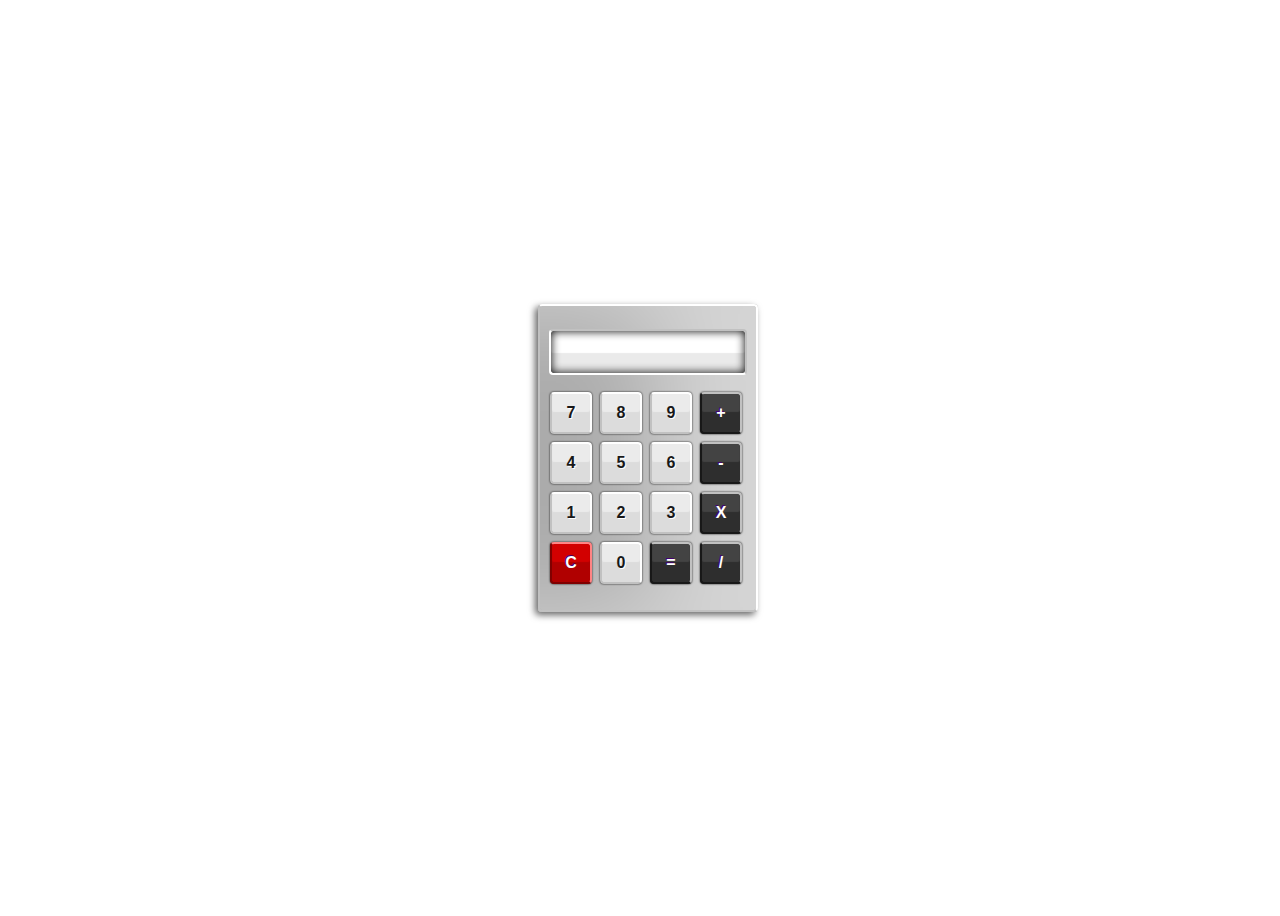
<file: index.html>
<!DOCTYPE html>
<html lang="en">
<head>
    <meta charset="UTF-8">
    <meta http-equiv="X-UA-Compatible" content="IE=edge">
    <meta name="viewport" content="width=device-width, initial-scale=1.0">
    <title>Calculator</title>
    <link rel="stylesheet" href="./style.css">
    <script src="./index.js" defer></script>
</head>
<body>
    <div class="container">
    <fieldset id="container">
    
    <form name="calculator">
    
    <input id="display" type="text" name="display" readonly>
    
    <input class="button digits" type="button" value="7" onclick="calculator.display.value += '7'">
    <input class="button digits" type="button" value="8" onclick="calculator.display.value += '8'">
    <input class="button digits" type="button" value="9" onclick="calculator.display.value += '9'">
    
    <input class="button mathButtons" type="button" value="+" onclick="calculator.display.value += '+'">
    
    <br>
    
    <input class="button digits" type="button" value="4" onclick="calculator.display.value += '4'">
    <input class="button digits" type="button" value="5" onclick="calculator.display.value += '5'">
    <input class="button digits" type="button" value="6" onclick="calculator.display.value += '6'">
    
    <input class="button mathButtons" type="button" value="-" onclick="calculator.display.value += '-'">
    
    <br>
    
    <input class="button digits" type="button" value="1" onclick="calculator.display.value += '1'">
    <input class="button digits" type="button" value="2" onclick="calculator.display.value += '2'">
    <input class="button digits" type="button" value="3" onclick="calculator.display.value += '3'">
    
    <input class="button mathButtons" type="button" value="X" onclick="calculator.display.value += '*'">
    
    <br>
    
    <input id="clearButton" class="button" type="button" value="C" onclick="calculator.display.value = ''">
    <input class="button digits" type="button" value="0" onclick="calculator.display.value += '0'">
    <input class="button mathButtons" type="button" value="=" onclick="calculator.display.value = eval(calculator.display.value)">
    
    <input class="button mathButtons" type="button" value="/" onclick="calculator.display.value += '/'">
    
    </form>
    
    </fieldset>
    </div>
 </body>
    
</html>
</file>
<file: style.css>
calc.css
Who has access

System properties
Type
Style Sheet
Size
2 KB
Storage used
2 KB
Location
HTML Calculator
Owner
Nikhil Sharma
Modified
Feb 3, 2020 by Nikhil Sharma
Opened
1:12 PM by me
Created
Feb 3, 2020
No description
Viewers can download
body {
	background: url(abcd.jpg);
	background-color: #424242;
	font-family: Tahoma;
}

.container {
	display: flex;
	align-items: center;
	justify-content: center;
	height: 100vh;
	width: 100vw;
}

#container {
	width: 200px;
	padding: 8px 8px 20px 8px;
	margin: 20px auto;
	background-color: #ABABAB;
	border-radius: 4px;
	border-top: 2px solid #FFF;
	border-right: 2px solid #FFF;
	border-bottom: 2px solid #C1C1C1;
	border-left: 2px solid #C1C1C1;
	box-shadow: -3px 3px 7px rgba(0, 0, 0, .6), inset -100px 0px 100px rgba(255, 255, 255, .5);
}

#display {
	display: block;
	margin: 15px auto;
	height: 42px;
	width: 174px;
	padding: 0 10px;
	border-radius: 4px;
	border-top: 2px solid #C1C1C1;
	border-right: 2px solid #C1C1C1;
	border-bottom: 2px solid #FFF;
	border-left: 2px solid #FFF;
	background-color: #FFF;
	box-shadow: inset 0px 0px 10px #030303, inset 0px -20px 1px rgba(150, 150, 150, .2);
	font-size: 28px;
	color: #666;
	text-align: right;
	font-weight: 400;
}

.button {
	display: inline-block;
	margin: 2px;
	width: 42px;
	height: 42px;
	font-size: 16px;
	font-weight: bold;
	border-radius: 4px;
}

.mathButtons {
	margin: 2px 2px 6px 2px;
	color: #FFF;
	text-shadow: -1px -1px 0px #44006F;
	background-color: #434343;
	border-top: 2px solid #C1C1C1;
	border-right: 2px solid #C1C1C1;
	border-bottom: 2px solid #181818;
	border-left: 2px solid #181818;
	box-shadow: 0px 0px 2px #030303, inset 0px -20px 1px #2E2E2E;
}

.digits {
	color: #181818;
	text-shadow: 1px 1px 0px #FFF;
	background-color: #EBEBEB;
	border-top: 2px solid #FFF;
	border-right: 2px solid #FFF;
	border-bottom: 2px solid #C1C1C1;
	border-left: 2px solid #C1C1C1;
	border-radius: 4px;
	box-shadow: 0px 0px 2px #030303, inset 0px -20px 1px #DCDCDC;
}

.digits:hover,
.mathButtons:hover,
#clearButton:hover {
	background-color: #FFBA75;
	box-shadow: 0px 0px 2px #FFBA75, inset 0px -20px 1px #FF8000;
	border-top: 2px solid #FFF;
	border-right: 2px solid #FFF;
	border-bottom: 2px solid #AE5700;
	border-left: 2px solid #AE5700;
}

#clearButton {
	color: #FFF;
	text-shadow: -1px -1px 0px #44006F;
	background-color: #D20000;
	border-top: 2px solid #FF8484;
	border-right: 2px solid #FF8484;
	border-bottom: 2px solid #800000;
	border-left: 2px solid #800000;
	box-shadow: 0px 0px 2px #030303, inset 0px -20px 1px #B00000;
}
</file>
